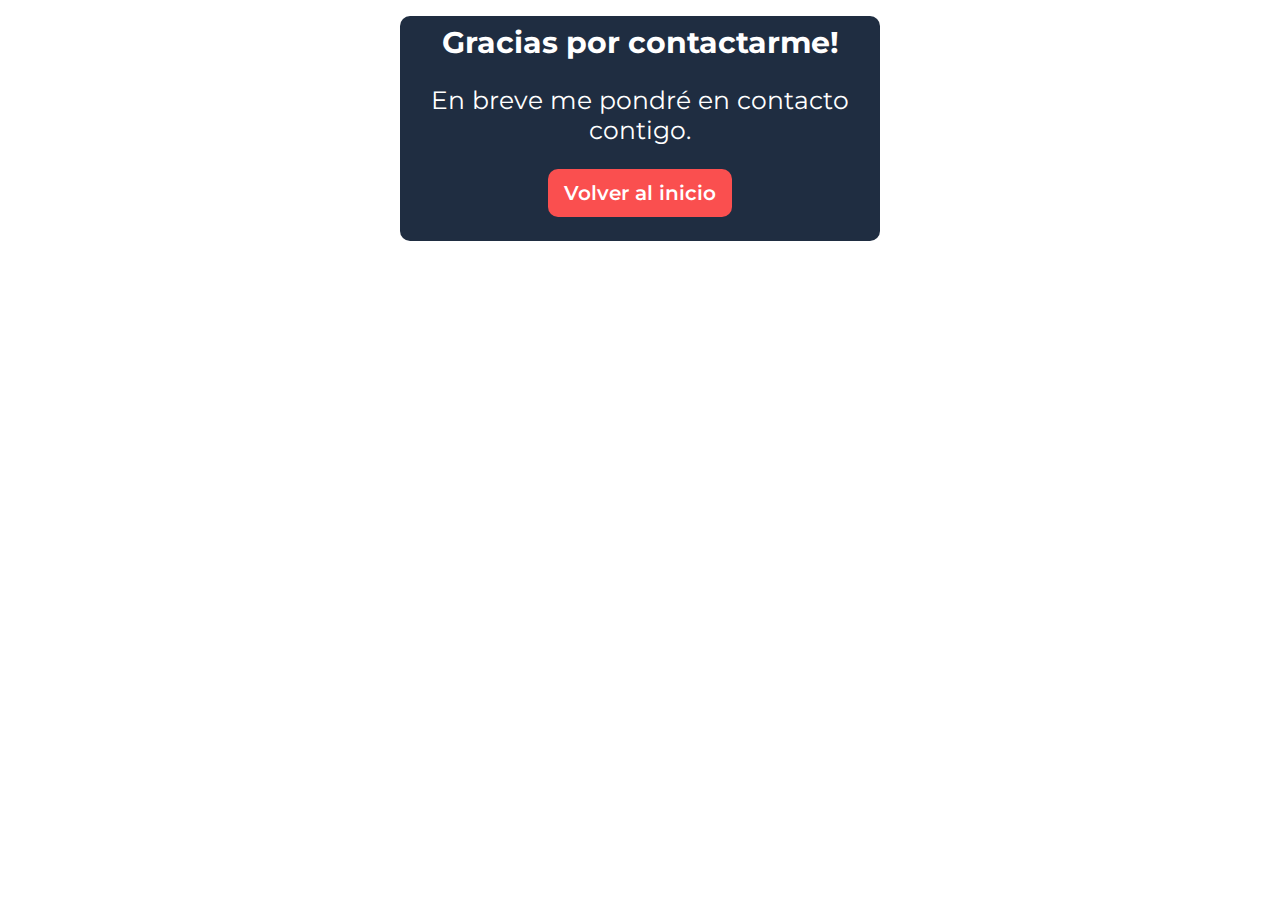
<file: redirect.html>
<!DOCTYPE html>
<html lang="es">
<head>
    <meta charset="UTF-8">
    <meta http-equiv="X-UA-Compatible" content="IE=edge">
    <meta name="viewport" content="width=device-width, initial-scale=1.0">
    <!-- BOOTSTRAP -->
    <link href="https://cdn.jsdelivr.net/npm/bootstrap@5.2.0-beta1/dist/css/bootstrap.min.css" rel="stylesheet" integrity="sha384-0evHe/X+R7YkIZDRvuzKMRqM+OrBnVFBL6DOitfPri4tjfHxaWutUpFmBp4vmVor" crossorigin="anonymous">
    <!-- CSS PROPIO -->
    <link rel="stylesheet" href="../css/style.css">
    <title>Contacto</title>
</head>
<body>
    <div class="envioForm">
        <h1>Gracias por contactarme!</h1>
        <p>En breve me pondré en contacto contigo.</p>
        <button class="btn botonEnvio"><a href="../index.html">Volver al inicio</a></button>
    </div>

    <script src="https://cdn.jsdelivr.net/npm/@popperjs/core@2.11.5/dist/umd/popper.min.js" integrity="sha384-Xe+8cL9oJa6tN/veChSP7q+mnSPaj5Bcu9mPX5F5xIGE0DVittaqT5lorf0EI7Vk" crossorigin="anonymous"></script>
    <script src="https://cdn.jsdelivr.net/npm/bootstrap@5.2.0-beta1/dist/js/bootstrap.min.js" integrity="sha384-kjU+l4N0Yf4ZOJErLsIcvOU2qSb74wXpOhqTvwVx3OElZRweTnQ6d31fXEoRD1Jy" crossorigin="anonymous"></script>
</body>
</html>
</file>
<file: css/style.css>
@import url("https://fonts.googleapis.com/css2?family=Montserrat:wght@100;200;300;400;500;600;700;800;900&display=swap");
* {
  margin: 0;
  padding: 0;
  box-sizing: border-box;
  font-family: "Montserrat", sans-serif;
}

img {
  width: 100%;
  height: 100%;
}

html {
  scroll-behavior: smooth;
}

body {
  position: relative;
}

.divider-custom {
  margin: 0.75rem 0 1.5rem;
  width: 100%;
  display: flex;
  flex-flow: row nowrap;
  justify-content: center;
  align-items: center;
  gap: 0;
}
.divider-custom-line {
  width: 7rem;
  height: 7px;
  background-color: #FA4F4F;
  margin-left: 0.5rem;
  margin-right: 0.5rem;
  border-radius: 15px;
}
.divider-custom-icon {
  font-size: 1.5rem;
  color: #FA4F4F;
}

.navbar-expand-lg {
  background-color: #FA4F4F;
  justify-content: center;
}
.navbar-expand-lg .container {
  display: flex;
  justify-content: space-around;
  align-items: center;
  gap: 0;
  padding: 0;
  margin: 0;
}
.navbar-expand-lg .container .navbar-collapse {
  flex-grow: 0;
}
.navbar-expand-lg .container .navbar-collapse .navbar-nav {
  gap: 1rem;
  align-items: center;
  margin-left: 1rem;
}
.navbar-expand-lg .container .navbar-collapse .navbar-nav .nav-item {
  display: inline;
}
.navbar-expand-lg .container .navbar-collapse .navbar-nav .nav-item .nav-link {
  padding: 0;
  margin: 0;
  color: white;
  font-weight: 600;
  font-size: 20px;
  text-transform: uppercase;
}
.navbar-expand-lg .container .navbar-collapse .navbar-nav .nav-item .nav-link:hover {
  color: #1F2D41;
}
.navbar-expand-lg .container .navbar-collapse .navbar-nav .nav-item .active {
  color: #1F2D41;
}
.navbar-expand-lg .container .navbar-brand {
  color: white;
  font-size: 34px;
  font-weight: 700;
  margin: 0;
  text-transform: uppercase;
}
.navbar-expand-lg .container .navbar-toggler {
  border: none;
  background-color: #1F2D41;
  padding: 0;
}
.navbar-expand-lg .container .fa-bars {
  font-size: 30px;
  color: white;
  padding: 10px 20px 10px 20px;
}

.presentacion {
  padding: 1rem;
  padding-top: 7.5rem;
  padding-bottom: 6rem;
  background-color: #1F2D41;
  display: flex;
  flex-flow: column nowrap;
  justify-content: center;
  align-items: center;
  gap: 0;
}
.presentacion__img {
  width: 14rem;
  height: 14rem;
  border: 0;
  border-radius: 50%;
  background: url("../assets/logo2.png");
  background-size: cover;
  background-position: center;
  margin-bottom: 3rem;
}
.presentacion__h1, #contacto .contacto__h1, #portfolio .portfolio__h1, #about .about__h1 {
  margin: 0;
  font-size: 3rem;
  font-weight: 700;
  color: white;
  text-transform: uppercase;
}
.presentacion__h2, #portfolio .portfolio__h2, #about .about__h2 {
  font-size: 1.7rem;
  font-weight: 700;
  color: white;
}

#about {
  display: flex;
  flex-flow: column nowrap;
  justify-content: center;
  align-items: center;
  gap: 0;
  padding-top: 6rem;
  padding-bottom: 6rem;
}
#about .about__h1 {
  color: #1F2D41;
}
#about .row {
  margin-left: 7rem;
  margin-right: 7rem;
}
#about .row .about__p p {
  line-height: 35px;
  color: #1F2D41;
  font-size: 23px;
  font-weight: 400;
}
#about .about__h2 {
  margin-bottom: 2rem;
  font-size: 2rem;
  color: #1F2D41;
  margin-top: 1rem;
}
#about .contenedor1 {
  display: grid;
  grid-template-columns: repeat(4, 1fr);
  grid-template-rows: repeat(2, 1fr);
  row-gap: 2rem;
  column-gap: 1rem;
  margin-bottom: 3rem;
}
#about .contenedor1 .tec {
  display: flex;
  flex-flow: row nowrap;
  justify-content: center;
  align-items: center;
  gap: 0;
  transition: all 0.3s ease-in-out;
}
#about .contenedor1 .tec i {
  font-size: 5rem;
}
#about .contenedor1 .tec .fa-html5 {
  color: #E34F26;
}
#about .contenedor1 .tec .fa-css3-alt {
  color: #1572B6;
}
#about .contenedor1 .tec .fa-sass {
  color: #CC6699;
}
#about .contenedor1 .tec .fa-bootstrap {
  color: #563D7C;
}
#about .contenedor1 .tec .fa-js-square {
  color: #F0DB4F;
}
#about .contenedor1 .tec .fa-github {
  color: #24292E;
}
#about .contenedor1 .tec .fa-git-alt {
  color: #ff5437;
}
#about .contenedor1 .tec:hover {
  transform: scale(1.2);
}
#about .contenedor1 .python {
  width: 5rem;
  user-select: none;
}
#about .container {
  display: flex;
  flex-direction: column;
  display: flex;
  flex-flow: column nowrap;
  justify-content: center;
  gap: 0;
  margin-bottom: 1.5rem;
}
#about .container h3 {
  font-size: 30px;
  margin: 0;
}
#about .container .progress-bar {
  background-color: #FA4F4F;
}

#portfolio {
  background-color: #1F2D41;
  display: flex;
  flex-flow: column nowrap;
  justify-content: center;
  align-items: center;
  gap: 0;
  padding-top: 6rem;
  padding-bottom: 6rem;
}
#portfolio .portfolio__h2 {
  color: #FA4F4F;
  margin: 0;
  font-size: 45px;
}
#portfolio .proyectos {
  display: flex;
  flex-flow: row wrap;
  justify-content: center;
  align-items: center;
  gap: 2rem;
}
#portfolio .proyectos .portfolio__contenedor {
  display: flex;
  flex-flow: column nowrap;
  justify-content: center;
  align-items: center;
  gap: 1rem;
  margin-top: 1rem;
}
#portfolio .proyectos .portfolio__contenedor .item {
  width: 12rem;
  padding: 1rem;
  background: #FA4F4F;
  border-radius: 15px;
  padding: 1rem;
}
#portfolio .proyectos .portfolio__contenedor .portfolio__button, #portfolio .proyectos .portfolio__contenedor .modal .modal-body .portfolio__button--sitio {
  background-color: #FA4F4F;
  color: white;
  font-weight: 500;
  border: none;
  border-radius: 15px;
  padding: 0.5rem;
  font-size: 25px;
  transition: all 0.3s ease-in-out;
}
#portfolio .proyectos .portfolio__contenedor .portfolio__button:hover, #portfolio .proyectos .portfolio__contenedor .modal .modal-body .portfolio__button--sitio:hover {
  background-color: white;
  color: #FA4F4F;
}
#portfolio .proyectos .portfolio__contenedor .modal {
  border-radius: 15px;
}
#portfolio .proyectos .portfolio__contenedor .modal .modal-boton {
  display: flex;
  flex-flow: row nowrap;
  justify-content: flex-end;
  align-items: center;
  gap: 0;
  margin-right: 1rem;
  margin-top: 1rem;
}
#portfolio .proyectos .portfolio__contenedor .modal .modal-boton .portfolio__button--close {
  border: none;
  background-color: white;
}
#portfolio .proyectos .portfolio__contenedor .modal .modal-boton .portfolio__button--close i {
  font-size: 50px;
  color: #FA4F4F;
}
#portfolio .proyectos .portfolio__contenedor .modal .modal-header {
  border: none;
  justify-content: center;
  padding: 0;
}
#portfolio .proyectos .portfolio__contenedor .modal .modal-body {
  padding: 0;
  display: flex;
  flex-flow: column nowrap;
  justify-content: center;
  align-items: center;
  gap: 0;
}
#portfolio .proyectos .portfolio__contenedor .modal .modal-body-img {
  margin: 0;
  width: 10rem;
}
#portfolio .proyectos .portfolio__contenedor .modal .modal-body-p {
  font-size: 1rem;
  font-weight: 500;
  color: black;
  margin-top: 1rem;
  margin-left: 5rem;
  margin-right: 5rem;
}
#portfolio .proyectos .portfolio__contenedor .modal .modal-body .portfolio__button--sitio {
  margin-bottom: 1rem;
}
#portfolio .proyectos .portfolio__contenedor .modal .modal-body .portfolio__button--sitio:hover {
  background-color: #1F2D41;
  color: white;
}

#contacto {
  background-color: white;
  display: flex;
  flex-flow: column nowrap;
  justify-content: center;
  align-items: center;
  gap: 0;
  padding-top: 6rem;
  padding-bottom: 6rem;
}
#contacto .contacto__h1 {
  color: #1F2D41;
}
#contacto .contenedorForm {
  width: 25rem;
}
#contacto .contenedorForm .aviso {
  text-align: center;
  font-size: 25px;
  font-weight: bold;
}
#contacto .contenedorForm .form {
  width: 100%;
  padding: 0;
  display: flex;
  flex-flow: column nowrap;
  justify-content: center;
  align-items: center;
  gap: 1.5rem;
}
#contacto .contenedorForm .form .form-floating {
  width: 100%;
}
#contacto .contenedorForm .form .form-floating label {
  padding: 0.75rem 0.75rem;
}
#contacto .contenedorForm .form .form-floating .valid-feedback, #contacto .contenedorForm .form .form-floating .invalid-feedback {
  font-size: 17px;
}
#contacto .contenedorForm .form .form-floating .form-control {
  width: 100%;
  border: none;
  border-bottom: 2px solid #FA4F4F;
  background-color: transparent;
  font-size: 1.2rem;
  font-weight: 500;
  color: #1F2D41;
  border-radius: 0;
  padding-bottom: 5px;
}
#contacto .contenedorForm .form .form-floating .form-control:focus {
  box-shadow: none;
  outline: none;
}
#contacto .contenedorForm .form .form-floating .form__label {
  font-size: 1.1rem;
  font-weight: 600;
  color: #1F2D41;
}
#contacto .contenedorForm .form .form__mensaje {
  width: 100%;
}
#contacto .contenedorForm .form .form__mensaje .form-control {
  width: 100%;
  border: none;
  border-bottom: 2px solid #FA4F4F;
  background-color: transparent;
  font-size: 1.2rem;
  font-weight: 500;
  color: #1F2D41;
  border-radius: 0;
}
#contacto .contenedorForm .form .form__mensaje .form-control:focus {
  box-shadow: none;
  outline: none;
}
#contacto .contenedorForm .form .form__mensaje .form__label {
  font-size: 1.1rem;
  font-weight: 600;
  color: #1F2D41;
}
#contacto .contenedorForm .form .form__submit {
  width: 100%;
  display: flex;
  flex-flow: row nowrap;
  justify-content: center;
  align-items: center;
  gap: 0;
}
#contacto .contenedorForm .form .form__submit .boton__submit {
  width: 50%;
  background-color: #FA4F4F;
  color: white;
  font-weight: 600;
  border: none;
  border-radius: 15px;
  padding: 5px;
  font-size: 30px;
  transition: all 0.3s ease-in-out;
}
#contacto .contenedorForm .form .form__submit .boton__submit:hover {
  background-color: #1F2D41;
  color: white;
}

.footer {
  background-color: #FA4F4F;
  padding-top: 3rem;
  padding-bottom: 2rem;
  display: flex;
  flex-flow: column nowrap;
  justify-content: space-around;
  align-items: center;
  gap: 2rem;
}
.footer .footer__contacto {
  display: flex;
  flex-flow: row wrap;
  justify-content: space-around;
  align-items: center;
  gap: 2rem;
}
.footer .footer__contacto .footer__mail {
  display: flex;
  flex-flow: row nowrap;
  justify-content: center;
  align-items: center;
  gap: 0.5rem;
}
.footer .footer__contacto .footer__mail .fa-envelope {
  margin: 0;
  padding: 0;
  color: white;
  font-size: 25px;
}
.footer .footer__contacto .footer__mail p {
  margin: 0;
  color: white;
  font-size: 25px;
}
.footer .footer__contacto .footer__redes {
  display: flex;
  flex-flow: column nowrap;
  justify-content: center;
  align-items: center;
  gap: 0;
}
.footer .footer__contacto .footer__redes h2 {
  font-size: 30px;
  margin: 0;
  width: 100%;
  color: white;
}
.footer .footer__contacto .footer__redes .redes {
  display: flex;
  flex-flow: row nowrap;
  justify-content: center;
  align-items: center;
  gap: 1rem;
}
.footer .footer__contacto .footer__redes .redes a {
  border: 2px solid white;
  background-color: transparent;
  border-radius: 50%;
  color: white;
  transition: all 0.3s ease-in-out;
}
.footer .footer__contacto .footer__redes .redes a i {
  padding: 11px;
  font-size: 26px;
}
.footer .footer__contacto .footer__redes .redes a:hover {
  background-color: white;
  color: #1F2D41;
}
.footer .footer__copy p {
  color: white;
  font-size: 20px;
  font-weight: 600;
  margin: 0;
}

.envioForm {
  display: flex;
  flex-flow: column nowrap;
  justify-content: center;
  align-items: center;
  gap: 1rem;
  margin: auto;
  margin-top: 1rem;
  width: 30rem;
  border: none;
  border-radius: 10px;
  padding: 0.5rem;
  background-color: #1F2D41;
}
.envioForm h1 {
  font-size: 30px;
  color: white;
  text-align: center;
  margin-bottom: 0.5rem;
}
.envioForm p {
  font-size: 25px;
  color: white;
  text-align: center;
  margin-bottom: 0.5rem;
}
.envioForm .botonEnvio {
  height: 3rem;
  border: none;
  border-radius: 10px;
  background-color: #FA4F4F;
  cursor: pointer;
  margin-bottom: 1rem;
  padding: 0;
}
.envioForm .botonEnvio a {
  font-size: 20px;
  text-decoration: none;
  font-weight: 600;
  padding: 1rem;
  color: white;
}
.envioForm .botonEnvio a:hover {
  color: #FA4F4F;
}
.envioForm .botonEnvio:hover {
  background-color: white;
  color: #FA4F4F;
}

@media only screen and (max-width: 768px) {
  .container .navbar-collapse .navbar-nav {
    margin-left: 1rem;
    margin-top: 1rem;
    padding: 0;
  }
  #about .row {
    margin-left: 1.5rem;
    margin-right: 1.5rem;
  }
  #about .contenedor1 .tec i {
    font-size: 3rem;
  }
  #about .contenedor1 .python {
    width: 3rem;
  }
  #portfolio .proyectos {
    padding: 15px;
  }
  #contacto .contacto__h1 {
    font-size: 55px;
  }
  #contacto .contenedorForm {
    width: 90%;
  }
  .footer {
    display: flex;
    flex-flow: column nowrap;
    justify-content: space-around;
    align-items: center;
    gap: 1rem;
  }
  .footer .footer__contacto {
    display: flex;
    flex-flow: column nowrap;
    justify-content: center;
    align-items: center;
    gap: 1rem;
  }
  .footer .footer__contacto .footer__mail .fa-envelope {
    font-size: 20px;
  }
  .footer .footer__contacto .footer__mail p {
    font-size: 20px;
  }
  .footer .footer__contacto .footer__redes h2 {
    font-size: 28px;
  }
  .footer .footer__contacto .footer__redes .redes a i {
    font-size: 20px;
  }
  .envioForm {
    width: 90%;
  }
}
@media only screen and (max-width: 425px) {
  #about .about__h2 {
    font-size: 1.8rem;
  }
  #about .container h3 {
    font-size: 26px;
  }
  #about .contenedor1 {
    column-gap: 0.5rem;
    margin-bottom: 1rem;
  }
  #about .contenedor1 .tec i {
    font-size: 2.5rem;
  }
  #about .contenedor1 .python {
    width: 2.5rem;
  }
  #portfolio .portfolio__h1 {
    font-size: 45px;
  }
  #contacto .contacto__h1 {
    font-size: 40px;
  }
}
@media only screen and (max-width: 375px) {
  .navbar-expand-lg .container .navbar-brand {
    font-size: 25px;
  }
  #contacto .contacto__h1 {
    font-size: 40px;
  }
  .footer .footer__contacto .footer__mail p {
    font-size: 18px;
  }
}

/*# sourceMappingURL=style.css.map */
</file>
